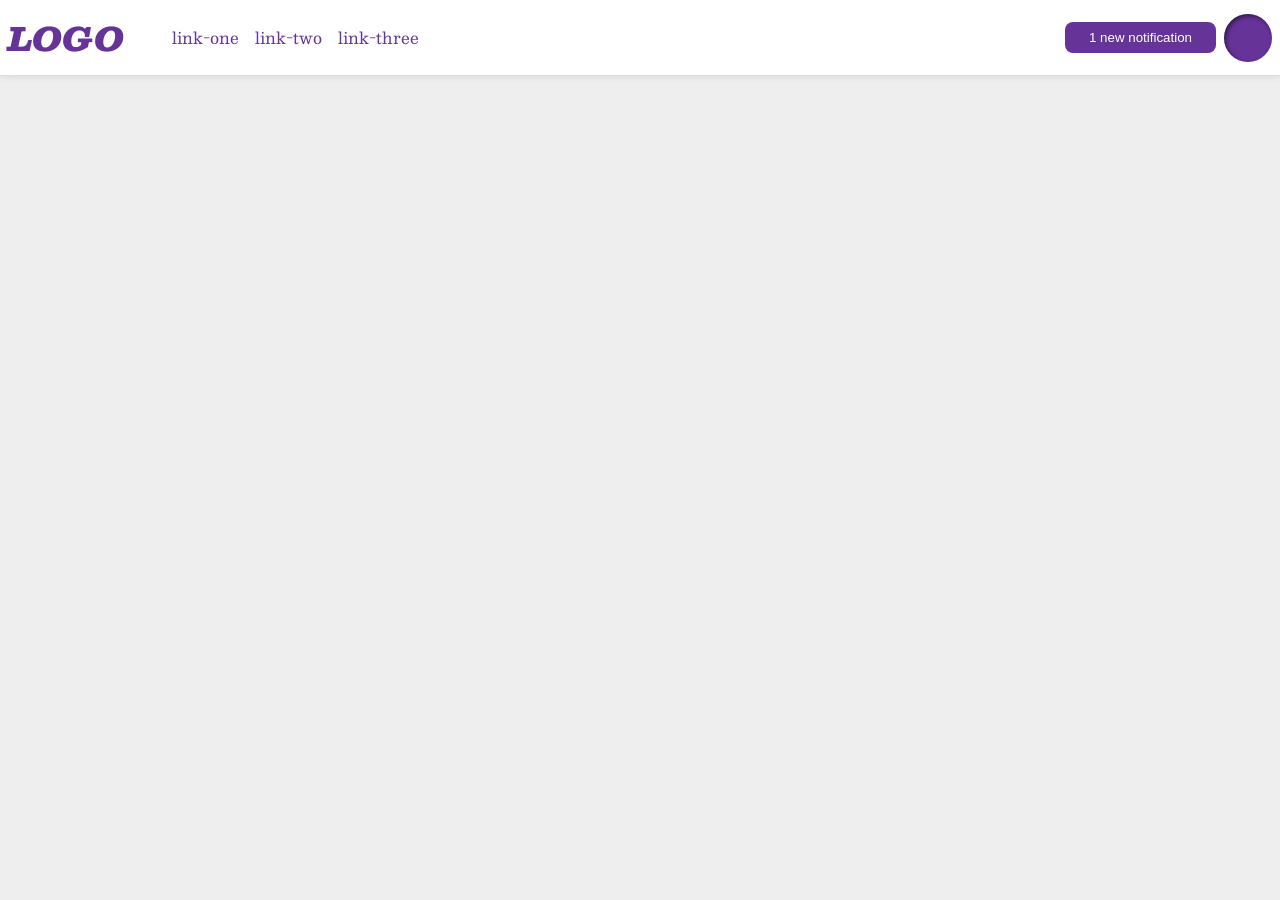
<file: flex/03-flex-header-2/index.html>
<!DOCTYPE html>
<html lang="en">
  <head>
    <meta charset="UTF-8">
    <meta http-equiv="X-UA-Compatible" content="IE=edge">
    <meta name="viewport" content="width=device-width, initial-scale=1.0">
    <title>Flex Header 2</title>
    <link rel="stylesheet" href="style.css">
  </head>
  <body>
    <div class="header">
      <div class="left">
        <div class="logo">
          LOGO
        </div>
        <ul class="links">
          <li><a href="https://google.com">link-one</a></li>
          <li><a href="https://google.com">link-two</a></li>
          <li><a href="https://google.com">link-three</a></li>
        </ul>
      </div>
      <div class="right">  
        <button class="notifications">
          1 new notification
        </button>
        <div class="profile-image"></div>
    </div>
    </div>
  </body>
</html>
</file>
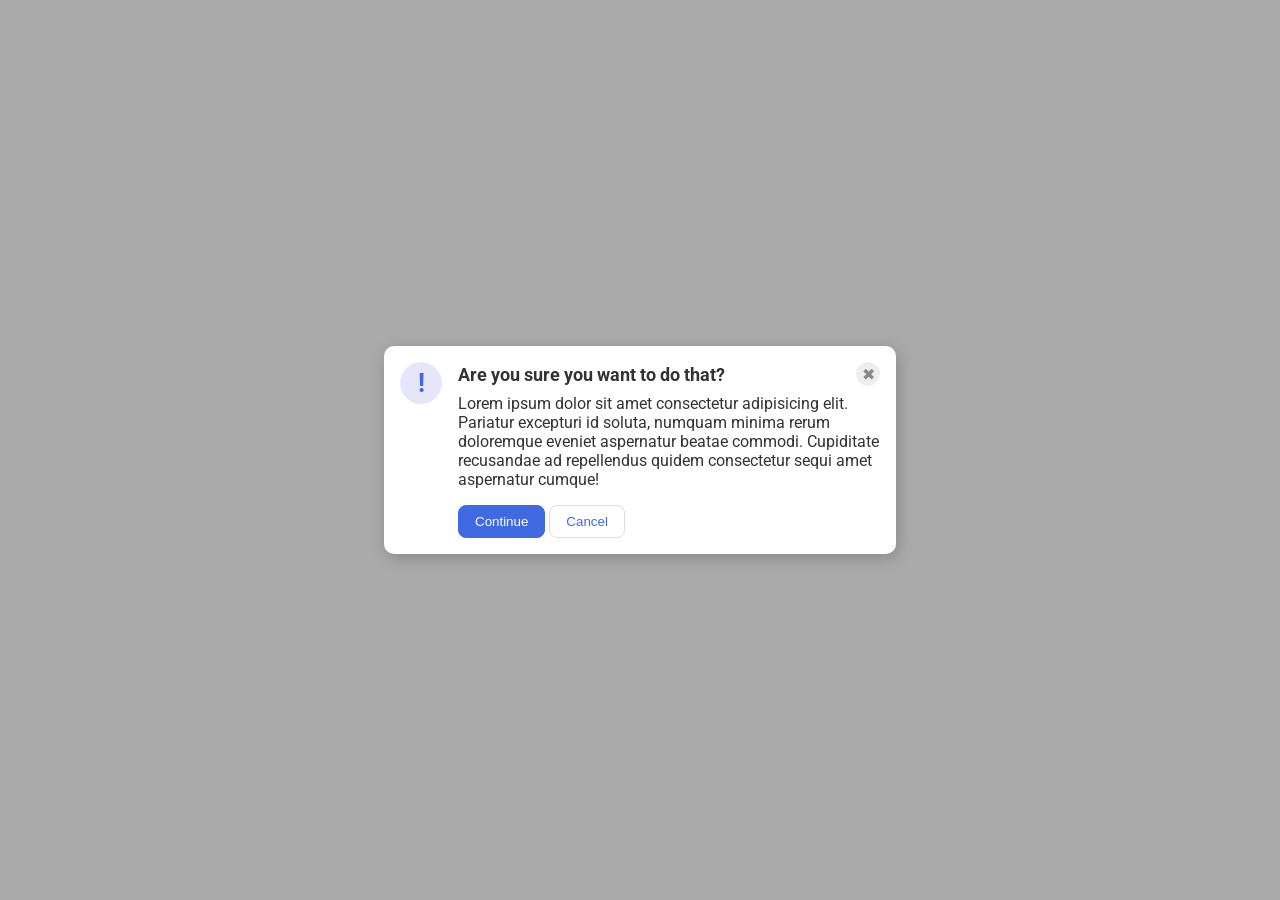
<file: flex/05-flex-modal/index.html>
<!DOCTYPE html>
<html lang="en">
  <head>
    <meta charset="UTF-8">
    <meta http-equiv="X-UA-Compatible" content="IE=edge">
    <meta name="viewport" content="width=device-width, initial-scale=1.0">
    <link rel="stylesheet" href="style.css">
    <title>Modal</title>
  </head>
  <body>
    <div class="modal">
      <div class="icon">!</div>
      <div class="k">
        <div class="header">Are you sure you want to do that?
          <button class="close-button">✖</button>
        </div>
        <div class="text">Lorem ipsum dolor sit amet consectetur adipisicing elit. Pariatur excepturi id soluta, numquam minima rerum doloremque eveniet aspernatur beatae commodi. Cupiditate recusandae ad repellendus quidem consectetur sequi amet aspernatur cumque!</div>
        <button class="continue">Continue</button>
        <button class="cancel">Cancel</button>
      </div>
    </div>
  </body>
</html>
</file>
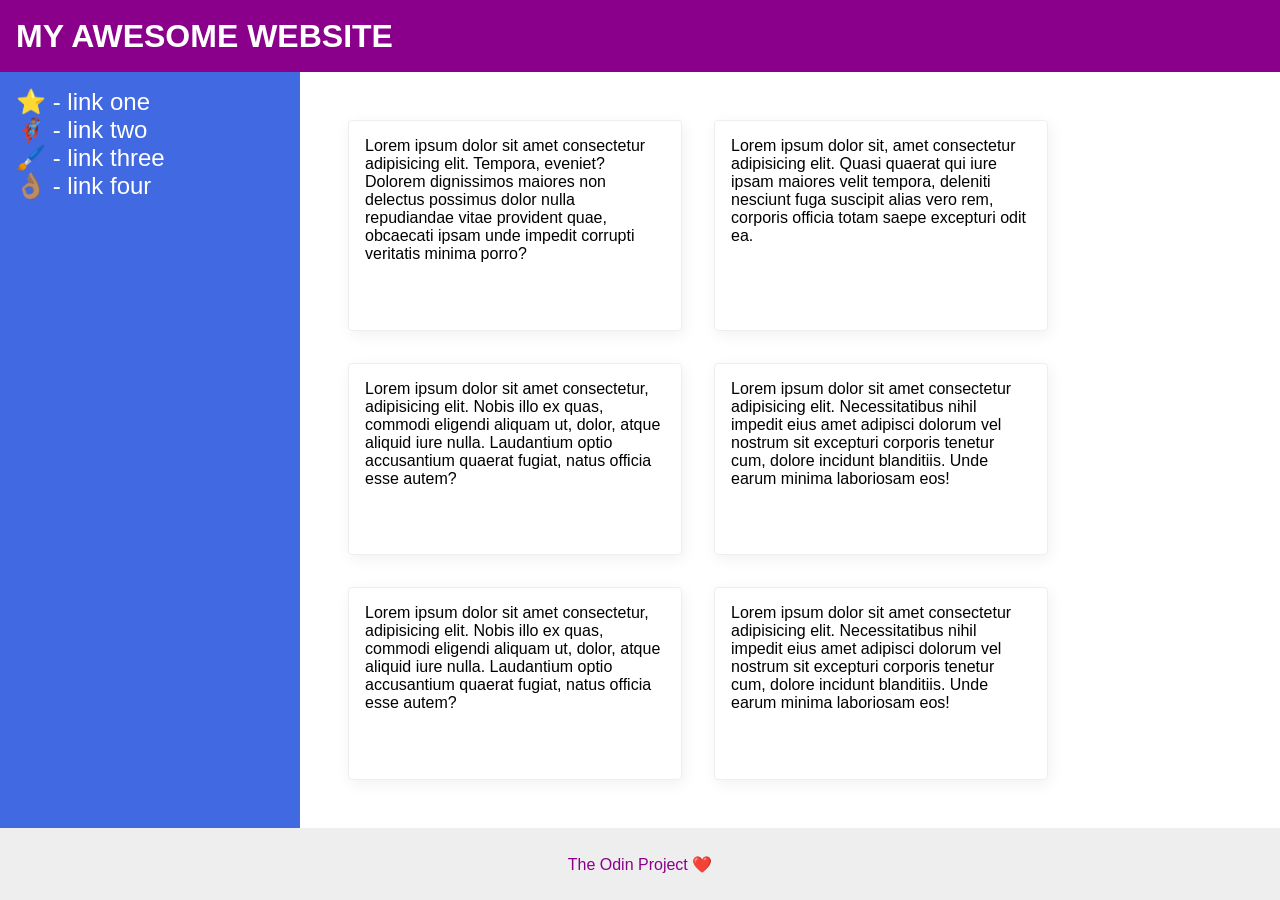
<file: flex/07-flex-layout-2/index.html>
<!DOCTYPE html>
<html lang="en">
  <head>
    <meta charset="UTF-8">
    <meta http-equiv="X-UA-Compatible" content="IE=edge">
    <meta name="viewport" content="width=device-width, initial-scale=1.0">
    <title>The Holy Grail</title>
    <link rel="stylesheet" href="style.css">
  </head>
  <body>
    <div class="header">
      MY AWESOME WEBSITE
    </div>
    <div class="mid">          
      <div class="sidebar">
        <ul>
          <li><a href="#">⭐ - link one</a></li>
          <li><a href="#">🦸🏽‍♂️ - link two</a></li>
          <li><a href="#">🖌️ - link three</a></li>
          <li><a href="#">👌🏽 - link four</a></li>
        </ul>
      </div>
      <div class="card-wrapper">        
        <div class="card">Lorem ipsum dolor sit amet consectetur adipisicing elit. Tempora, eveniet? Dolorem dignissimos maiores non delectus possimus dolor nulla repudiandae vitae provident quae, obcaecati ipsam unde impedit corrupti veritatis minima porro?</div>
        <div class="card">Lorem ipsum dolor sit, amet consectetur adipisicing elit. Quasi quaerat qui iure ipsam maiores velit tempora, deleniti nesciunt fuga suscipit alias vero rem, corporis officia totam saepe excepturi odit ea.</div>
        <div class="card">Lorem ipsum dolor sit amet consectetur, adipisicing elit. Nobis illo ex quas, commodi eligendi aliquam ut, dolor, atque aliquid iure nulla. Laudantium optio accusantium quaerat fugiat, natus officia esse autem?</div>
        <div class="card">Lorem ipsum dolor sit amet consectetur adipisicing elit. Necessitatibus nihil impedit eius amet adipisci dolorum vel nostrum sit excepturi corporis tenetur cum, dolore incidunt blanditiis. Unde earum minima laboriosam eos!</div>
        <div class="card">Lorem ipsum dolor sit amet consectetur, adipisicing elit. Nobis illo ex quas, commodi eligendi aliquam ut, dolor, atque aliquid iure nulla. Laudantium optio accusantium quaerat fugiat, natus officia esse autem?</div>
        <div class="card">Lorem ipsum dolor sit amet consectetur adipisicing elit. Necessitatibus nihil impedit eius amet adipisci dolorum vel nostrum sit excepturi corporis tenetur cum, dolore incidunt blanditiis. Unde earum minima laboriosam eos!</div>
      </div>
    </div>
    <div class="footer">
      The Odin Project ❤️
    </div>
  </body>
</html>
</file>
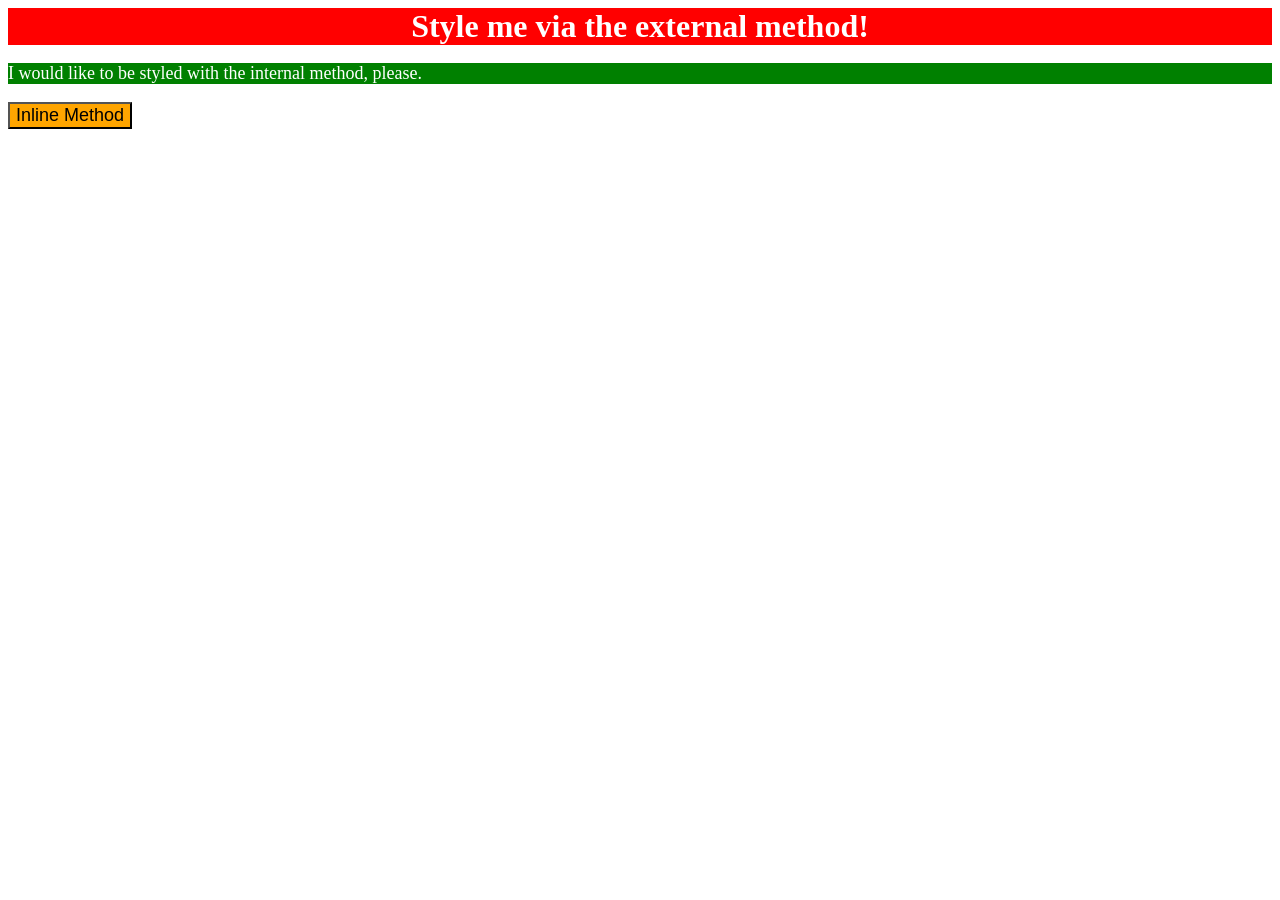
<file: foundations/01-css-methods/index.html>
<!DOCTYPE html>
<html lang="en">
  <head>
    <meta charset="UTF-8">
    <meta http-equiv="X-UA-Compatible" content="IE=edge">
    <meta name="viewport" content="width=device-width, initial-scale=1.0">
    <title>Methods for Adding CSS</title>
    <link rel="stylesheet" href="style.css">
    <style>
      p {
        background-color: green;
        color: white;
        font-size: 18px;
      }
    </style>
  </head>
  <body>
    <div>Style me via the external method!</div>
    <p>I would like to be styled with the internal method, please.</p>
    <button style="background-color: orange; font-size: 18px;">Inline Method</button>
  </body>
</html>
</file>
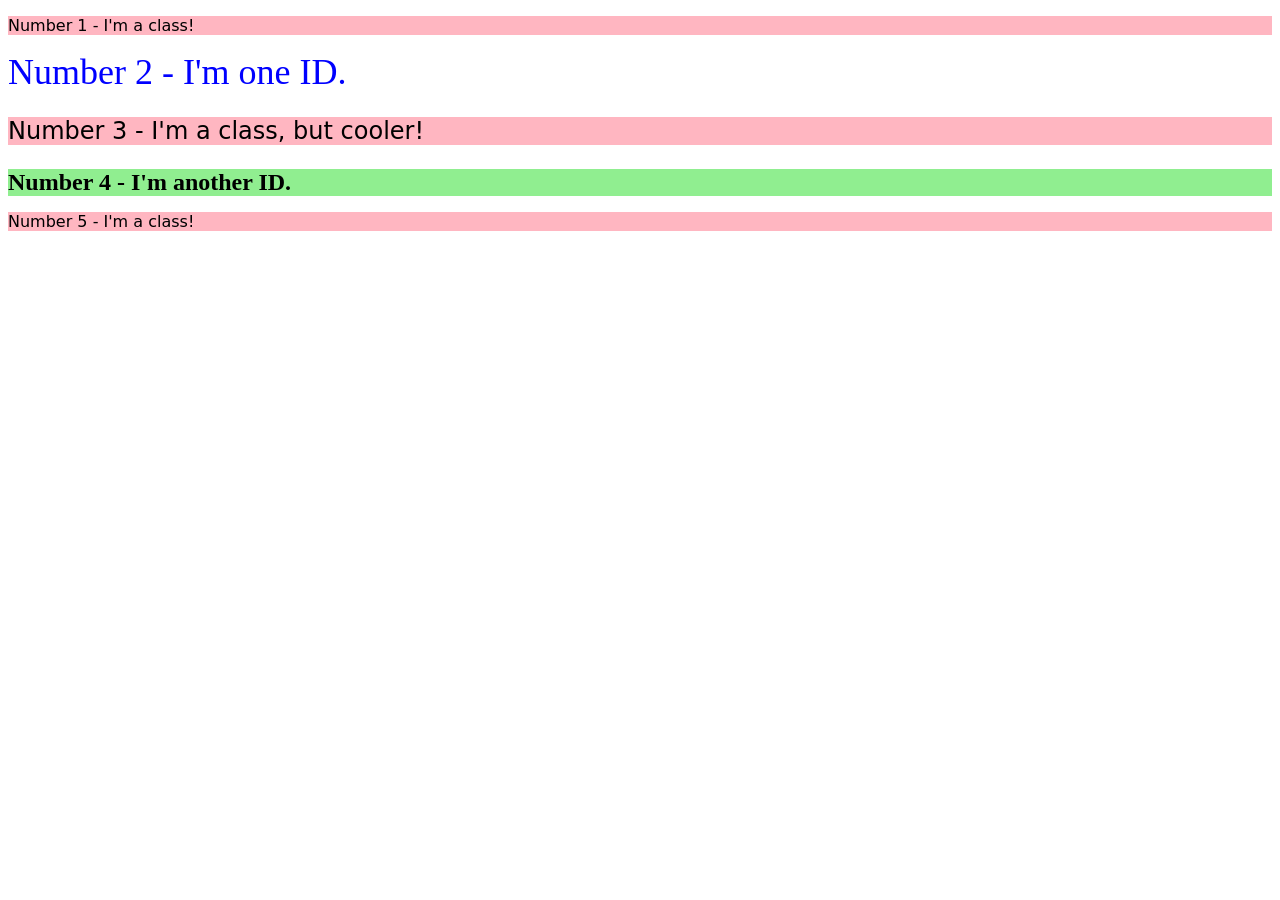
<file: foundations/02-class-id-selectors/index.html>
<!DOCTYPE html>
<html lang="en">
  <head>
    <meta charset="UTF-8">
    <meta http-equiv="X-UA-Compatible" content="IE=edge">
    <meta name="viewport" content="width=device-width, initial-scale=1.0">
    <title>Class and ID Selectors</title>
    <link rel="stylesheet" href="style.css">
  </head>
  <body>
    <p class="first">Number 1 - I'm a class!</p>
    <div id="sec">Number 2 - I'm one ID.</div>
    <p class="first fon">Number 3 - I'm a class, but cooler!</p>
    <div id="for" class="fon">Number 4 - I'm another ID.</div>
    <p class="first">Number 5 - I'm a class!</p>
  </body>
</html>
</file>
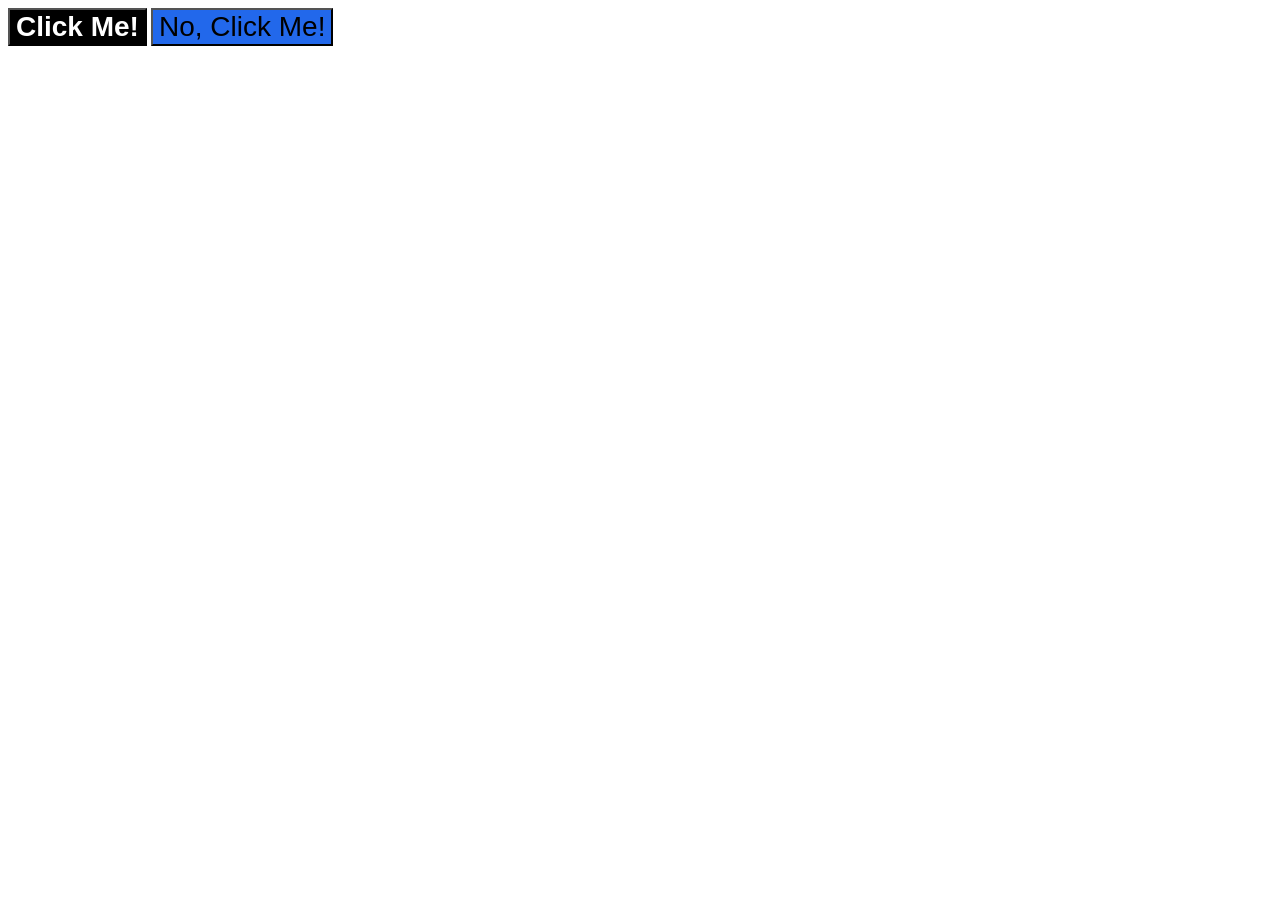
<file: foundations/03-grouping-selectors/index.html>
<!DOCTYPE html>
<html lang="en">
  <head>
    <meta charset="UTF-8">
    <meta http-equiv="X-UA-Compatible" content="IE=edge">
    <meta name="viewport" content="width=device-width, initial-scale=1.0">
    <title>Grouping Selectors</title>
    <link rel="stylesheet" href="style.css">
  </head>
  <body>
    <button class="one">Click Me!</button>
    <button class="two">No, Click Me!</button>
  </body>
</html>
</file>
<file: flex/03-flex-header-2/style.css>
/* this is some magical font-importing.  
you'll learn about it later. */
@import url('https://fonts.googleapis.com/css2?family=Besley:ital,wght@0,400;1,900&display=swap');

body {
  margin: 0;
  background: #eee;
  font-family: Besley, serif;
}

.header {
  background: white;
  border-bottom: 1px solid #ddd;
  box-shadow: 0 0 8px rgba(0,0,0,.1);
  display: flex;
  padding: 8px;
  justify-content: space-between;
}

.profile-image {
  background: rebeccapurple;
  box-shadow: inset 2px 2px 4px rgba(0,0,0,.5);
  border-radius: 50%;
  width: 48px;
  height: 48px;
}

.logo {
  color: rebeccapurple;
  font-size: 32px;
  font-weight: 900;
  font-style: italic;
}

button {
  border: none;
  border-radius: 8px;
  background: rebeccapurple;
  color: white;
  padding: 8px 24px;
}

a {
  /* this removes the line under our links */
  text-decoration: none;
  color: rebeccapurple;
}

ul {
  list-style-type: none;
  display: flex;
  gap: 16px ;
}

.left,.right{
  display: flex;
  align-items: center;
  gap: 8px;
}
</file>
<file: flex/05-flex-modal/style.css>
@import url('https://fonts.googleapis.com/css2?family=Roboto:wght@400;700&display=swap');

html, body {
  height: 100%;
}

body {
  font-family: Roboto, sans-serif;
  margin: 0;
  background: #aaa;
  color: #333;
  /* I'll give you this one for free lol */
  display: flex;
  align-items: center;
  justify-content: center;
}

.modal {
  background: white;
  width: 480px;
  border-radius: 10px;
  box-shadow: 2px 4px 16px rgba(0,0,0,.2);
  display: flex;
  gap: 16px;
  padding: 16px;
}

.icon {
  color: royalblue;
  font-size: 26px;
  font-weight: 700;
  background: lavender;
  width: 42px;
  height: 42px;
  border-radius: 50%;
  display: flex;
  align-items: center;
  justify-content: center;
  flex-shrink: 0;
}

.close-button {
  background: #eee;
  border-radius: 50%;
  color: #888;
  font-weight: 400;
  font-size: 16px;
  height: 24px;
  width: 24px;
  display: flex;
  align-items: center;
  justify-content: center;
  border: 1px solid #eee;
  padding: 0;
  flex-shrink: 0;
}

button {
  cursor: pointer;
  padding: 8px 16px;
  border-radius: 8px;
}

button.continue {
  background: royalblue;
  border: 1px solid royalblue;
  color: white;
}

button.cancel {
  background: white;
  border: 1px solid #ddd;
  color: royalblue;
}

.header{
  display: flex;
  align-items: center;
  justify-content: space-between;
  font-size: 18px;
  font-weight: 700;
  margin-bottom: 8px;
}

.text{
  margin-bottom: 16px;
}
</file>
<file: flex/07-flex-layout-2/style.css>
body {
  font-family: -apple-system, BlinkMacSystemFont, 'Segoe UI', Roboto, Oxygen, Ubuntu, Cantarell, 'Open Sans', 'Helvetica Neue', sans-serif;
  margin: 0;
  min-height: 100vh;
  display: flex;
  flex-direction: column;
}

.header {
  height: 72px;
  background: darkmagenta;
  color: white;
  font-weight: 900;
  font-size: 32px;
  display: flex;
  align-items: center;
  padding: 0 16px;
}

.footer {
  height: 72px;
  background: #eee;
  color: darkmagenta;
  display: flex;
  align-items: center;
  justify-content: center;
}

.sidebar {
  width: 300px;
  background: royalblue;
  box-sizing: border-box;
  flex-shrink: 0;
  padding: 16px;

  a{
    color: white;
    text-decoration: none;
    font-size: 24px;
  }

  ul{
    list-style: none;
    padding: 0;
    margin: 0;
  }
}

.card {
  border: 1px solid #eee;
  box-shadow: 2px 4px 16px rgba(0,0,0,.06);
  border-radius: 4px;
  flex-basis: 300px;
  padding: 16px;
}

.mid{
  display: flex;
  flex: 1;
}

.card-wrapper{
  display: flex;
  flex-wrap: wrap;
  gap: 32px;
  padding: 48px;
}
</file>
<file: foundations/01-css-methods/style.css>
div {
    background-color: red;
    text-align: center;
    color: white;
    font-size: 32px;
    font-weight: bold;
}
</file>
<file: foundations/02-class-id-selectors/style.css>
.first{
    background-color: lightpink;
    font-family: verdana, 'DejaVu Sans', sans-serif-;
}

#sec{
    color:blue;
    font-size: 36px;
}
.fon{
    font-size: 24px;
}
#for{
    background-color: lightgreen;
    font-weight: bold;
}
</file>
<file: foundations/03-grouping-selectors/style.css>
.one{
    background-color: black;
    color: white;
    font-weight: bold;
}
.two{
    background-color: rgb(34, 104, 235);
}
.one,
.two{
    font-size: 28px;
    font-family: helvetica, 'Times New Roman', sans-serif;
}
</file>
